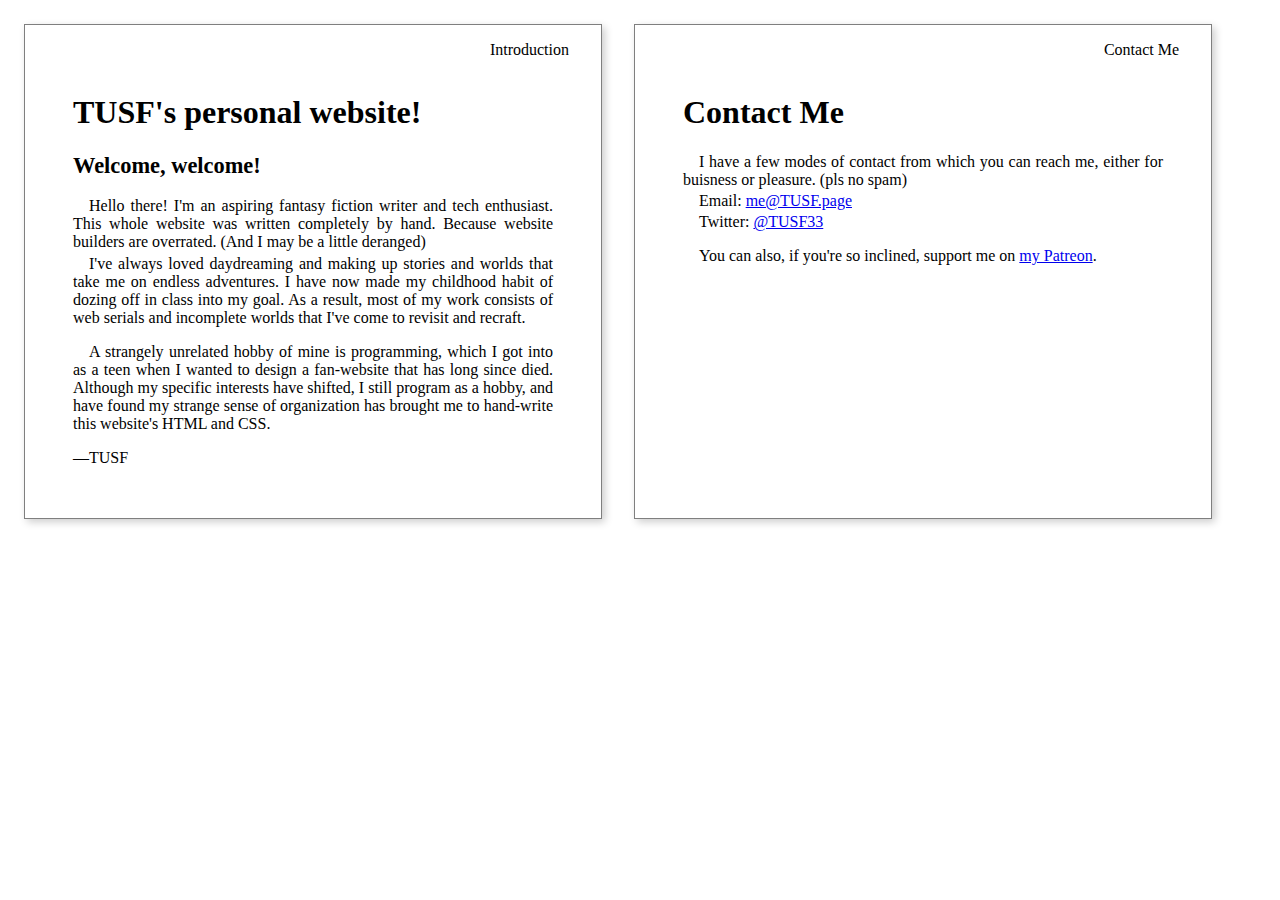
<file: index.html>
<html>
<head>
	<title>TUSF</title>
	<meta charset="UTF-8" />
	<meta name="description" content="I'm an asipiring web-novelist and tech-enthusiast who loves to write fantasy serials, and is heavily inspired by the web." />
	<meta name="keywords" content="web novel, author, tech enthusiast, bio" />
	<meta name="author" content="TUSF" />
	<meta name="viewport" content="width=device-width, initial-scale=1.0">
	<link rel="stylesheet" type="text/css" href="style.css" />
</head>
<body><main>
	<article id="Introduction">
		<h1>TUSF's personal website!</h1>
		<h2>Welcome, welcome!</h2>
		<!-- &shy; is basically "auto-hyphenate here pls".
			Unfortunately, Chrome doesn't support the `hyphens: auto;` CSS property,
			so gotta insert them manually for long words if I want it to break properly. Ya know, just in case. -->
		<p>Hello there! I'm an asp&shy;iring fantasy fiction writer and tech en&shy;thu&shy;si&shy;ast. This whole website was written comp&shy;lete&shy;ly by hand. Because website builders are overrated. (And I may be a little deranged)</p>
		<p>I've always loved day&shy;dream&shy;ing and making up stories and worlds that take me on endless adventures. I have now made my child&shy;hood habit of dozing off in class into my goal. As a result, most of my work consists of web serials and in&shy;comp&shy;lete worlds that I've come to revisit and recraft.</p>
		
		<p class="dub">A strangely unrelated hobby of mine is programming, which I got into as a teen when I wanted to design a fan-website that has long since died. Although my specific interests have shifted, I still program as a hobby, and have found my strange sense of organization has brought me to hand-write this website's HTML and CSS.</p>
		<p class="noindent dub">&mdash;TUSF</p>
		<span class="page-name">Introduction</span>
	</article>
	<article id="Contact-Me">
		<h1>Contact Me</h1>
		<p>I have a few modes of contact from which you can reach me, either for buisness or pleasure. (pls no spam)</p>
		<p>Email: <a href="mailto:me@TUSF.page">me@TUSF.page</a></p>
		<p>Twitter: <a href="https://twitter.com/TUSF33">@TUSF33</a></p>
		<p class="dub">You can also, if you're so inclined, support me on <a href="https://patreon.com/TUSF">my Patreon</a>.</p>
		<span class="page-name">Contact Me</span>
	</article>
</main></body>
</html>
</file>
<file: style.css>
body {
	font-size: 12pt;
	font-family: serif;
}

main {
	display: flex;
	flex-wrap: wrap;
}

article {
	position: relative;
	display: inline-block;
	vertical-align: top;
	border: 1px solid rgba(0,0,0,0.5);
	box-shadow: 0.2em 0.2em 0.5em rgba(0,0,0,0.2);
	padding: 3em;
	margin: 1em;
	overflow-wrap: break-word;
	text-align: justify;
	hyphens: auto;
	transition: all 0.5s ease;
}
article:hover {
	box-shadow: 0.2em 0.2em 3em rgba(0,0,0,0.2);
}

h1, h2 {
	text-align: left;
}
h1 { font-size: 2em; }
h2 { font-size: 1.4em; }

p {
	text-indent: 1em;
	margin-top: 0;
	margin-bottom: 0.2em;
}

p.dub {
	margin-top: 1em;
}

p.noindent {
	text-indent: 0;
}

article .page-name {
	position: absolute;
	right: 2em;
	top: 1em;
}

/* Screens 7in wide or more  */
@media (min-width: 7in) {
	article {
		width: 5in;
	}
}
/* Screens 7in wide or less */
@media (max-width: 7in) {
	article {
		width: calc(100% - 1in - 2em);
	}
}

@media (max-width: 550px) {
	article {
		padding: 1em;
		width: calc(100% - 2em - 2em);
	}
}

@media print {
	article {
		background-color: red;
		position: initial;
		display: initial;
		border: initial;
		box-shadow: initial;
		padding: initial;
		margin: initial;
		break-before: page;
		break-after: page;
	}
	article .page-name {
		display: none;
	}
	main {
		display: block;
	}
}
</file>
